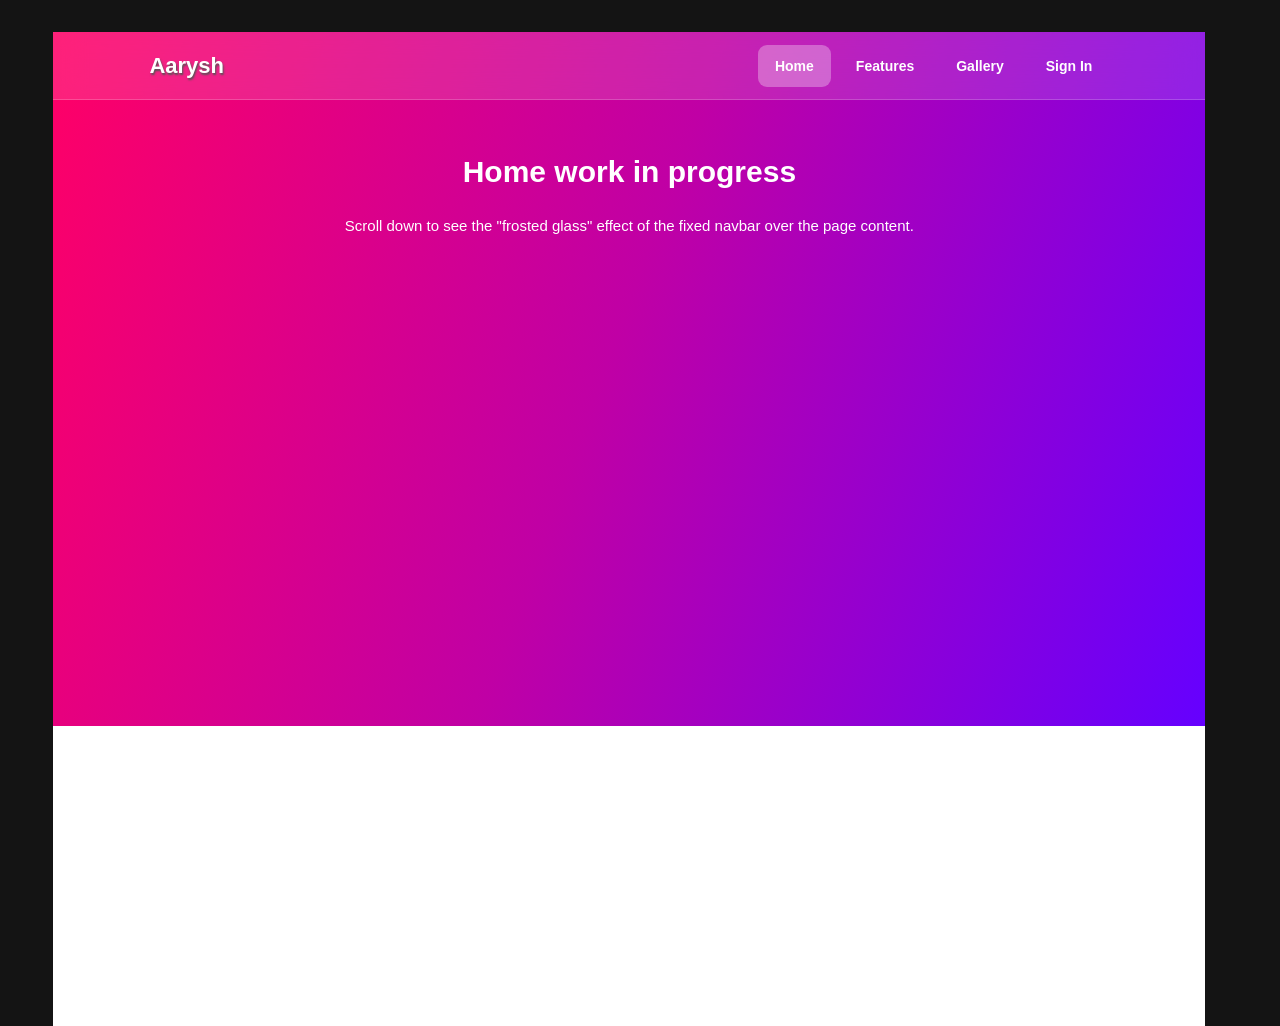
<file: index.html>
<!DOCTYPE html>
<html lang="en">
<head>
    <meta charset="UTF-8">
    <meta name="viewport" content="width=device-width, initial-scale=1.0">
    <title>Aura</title>

    <link rel="stylesheet" href="./style2.css">
</head>
<body>

    <nav class="navbar">
        <h2 class="logo">Aarysh</h2>

        <div class="nav-links">
            <a href="#" class="active">Home</a>
            <a href="#">Features</a>
            <a href="#">Gallery</a>
            <a href="#">Sign In</a>
        </div>
    </nav>

    <main>
        <section class="hero">
            <h1>Home work in progress
            </h1>
            <p>
                Scroll down to see the "frosted glass" effect of the fixed navbar over the page content.
            </p>
        </section>

        <section class="white-section"></section>
    </main>

</body>
</html>
</file>
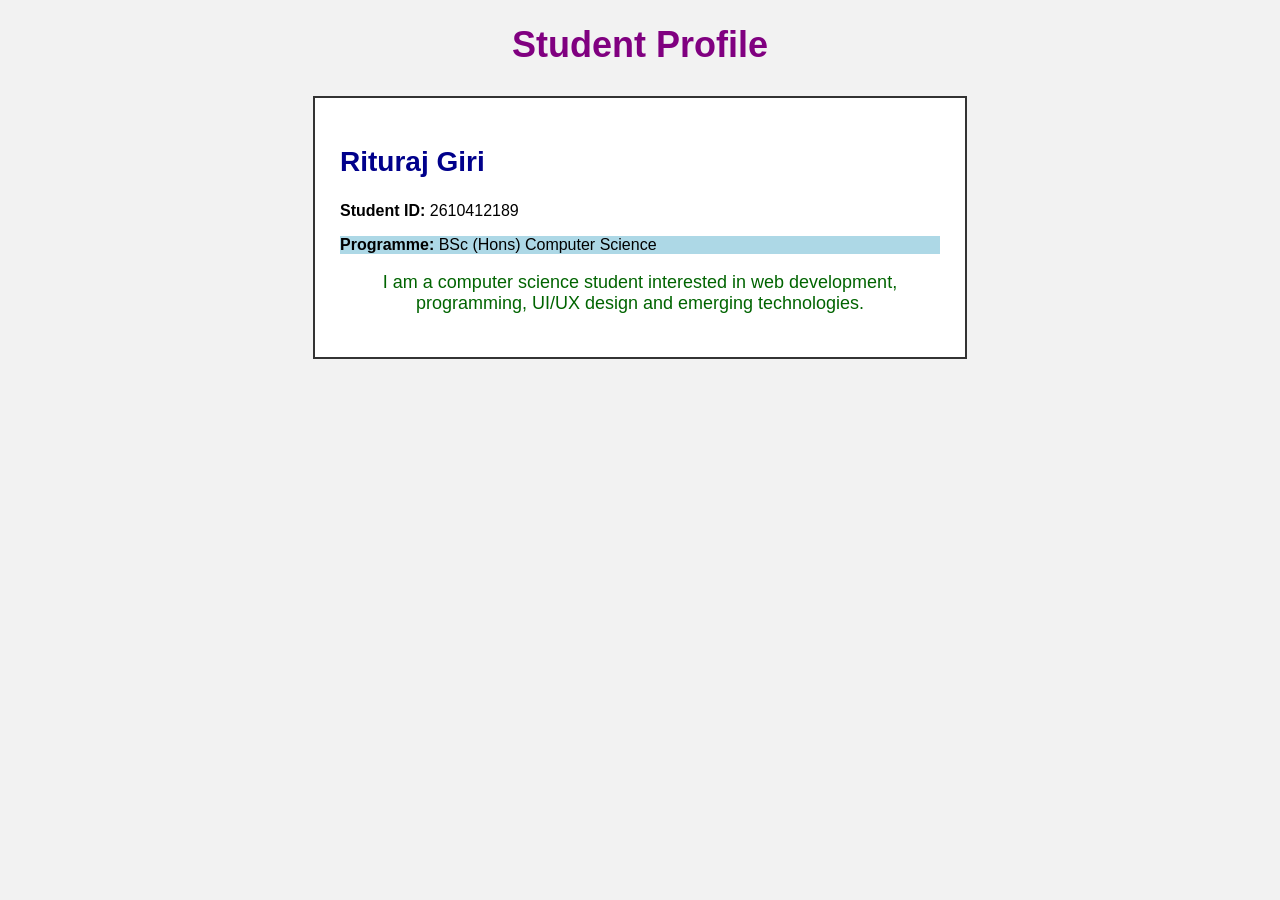
<file: task1.html>
<!DOCTYPE html>
<head>
    <title>Student Profile</title>
    <!-- External CSS -->
    <link rel="stylesheet" href="task1.css">
    <!-- Internal CSS -->
    <style>
        .description {
            color: darkgreen;
            font-size: 18px;
            text-align: center;
        }
        .programme {
            background-color: lightblue;
        }
    </style>
</head>
<body>
    <h1>Student Profile</h1>
    <div class="profile">
        <!-- Inline CSS -->
        <h2 style="color: darkblue; font-size: 28px;">
            Rituraj Giri
        </h2>
        <p>
            <strong>Student ID:</strong> 2610412189 
        </p>
        <p class="programme">
            <strong>Programme:</strong> BSc (Hons) Computer Science
        </p>
        <p class="description">
            I am a computer science student interested in web development,
            programming, UI/UX design and emerging technologies.
        </p>
    </div>
</body>
</html>
</file>
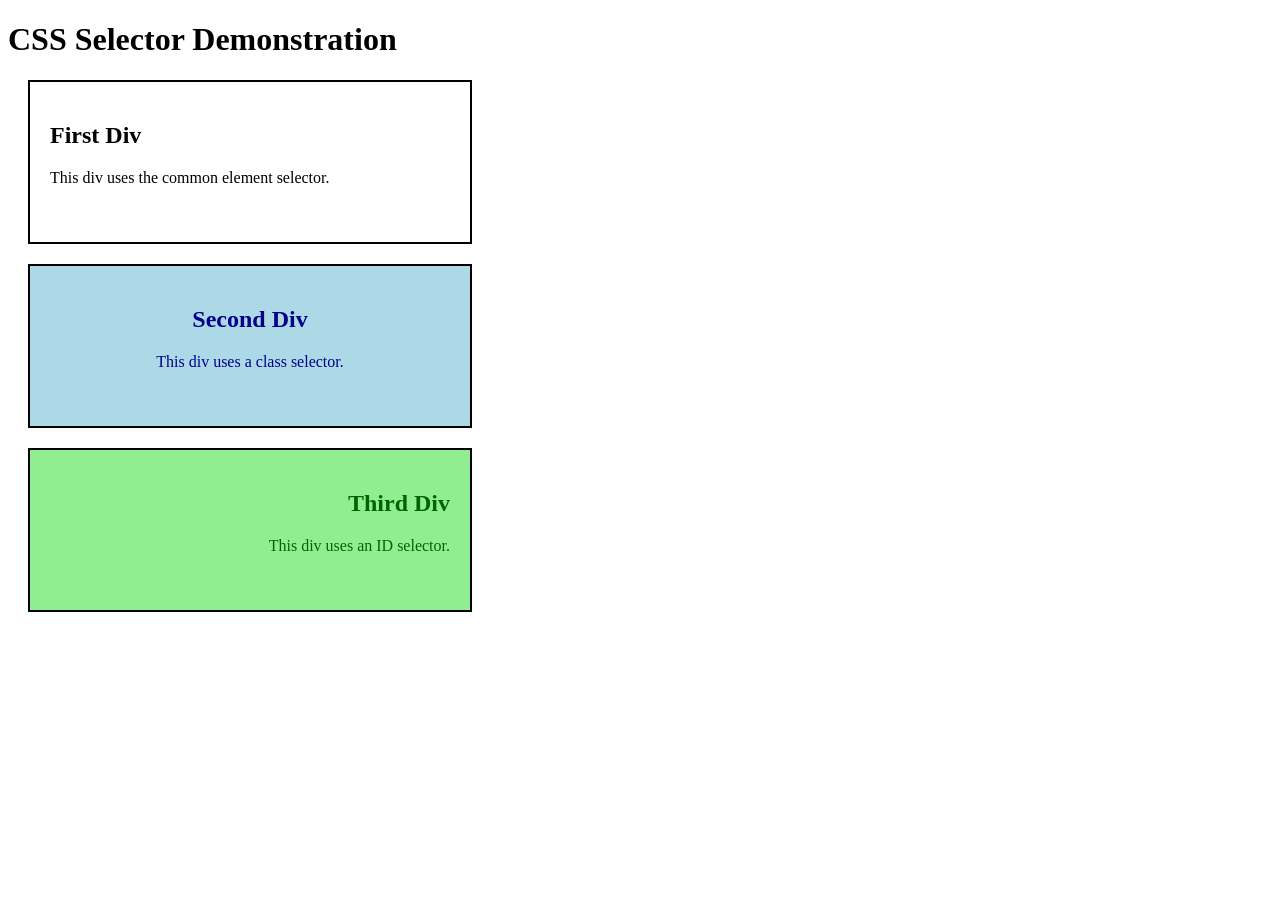
<file: task2.html>
<!DOCTYPE html>
<head>
    <title>CSS Selectors</title>
    <link rel="stylesheet" href="task2.css">
</head>
<body>
    <h1>CSS Selector Demonstration</h1>
    <div>
        <h2>First Div</h2>
        <p>This div uses the common element selector.</p>
    </div>
    <div class="second">
        <h2>Second Div</h2>
        <p>This div uses a class selector.</p>
    </div>
    <div id="third">
        <h2>Third Div</h2>
        <p>This div uses an ID selector.</p>
    </div>
</body>
</html>
</file>
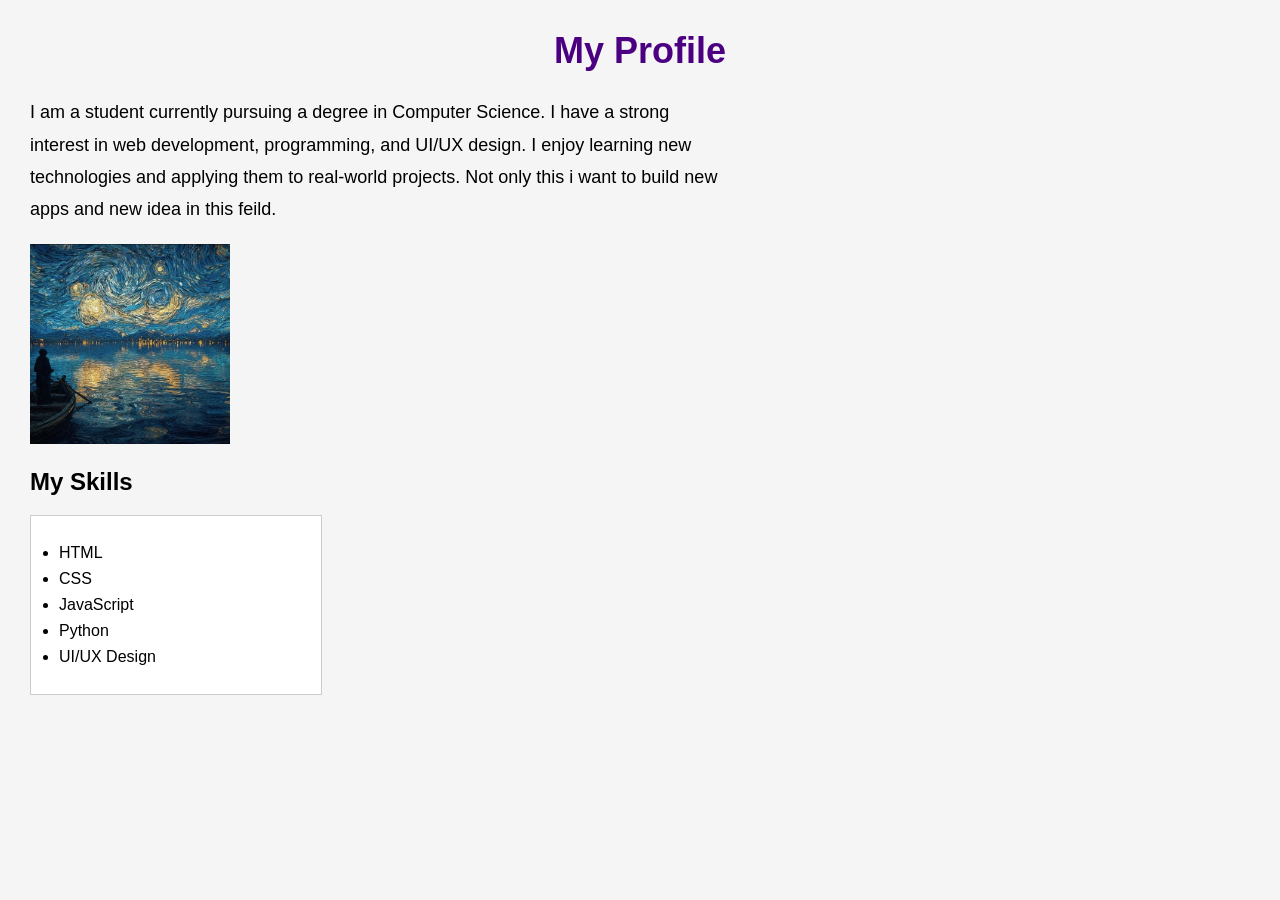
<file: week5.html>
<!DOCTYPE html>
<head>
    <title>My Profile</title>
    <link rel="stylesheet" href="style.css">
</head>
<body>
    <h1>My Profile</h1>
    <p class="profile">
        I am a student currently pursuing a degree in Computer Science. I have a strong interest in web development, programming, and UI/UX design. I enjoy learning new technologies and applying them to real-world projects.
        Not only this i want to build new apps and new idea in this feild.
    </p>
    <img src="a.png" alt="Profile Image">
    <h2>My Skills</h2>
    <ul class="skills">
        <li>HTML</li>
        <li>CSS</li>
        <li>JavaScript</li>
        <li>Python</li>
        <li>UI/UX Design</li>
    </ul>
</body>
</html>
</file>
<file: style2.css>
* {
    margin: 0;
    padding: 0;
    box-sizing: border-box;
}

body {
    background: #141414;
    font-family: Arial, Helvetica, sans-serif;
    color: white;
}

/* Navigation bar */
.navbar {
    position: fixed;
    top: 32px;
    left: 4.17%;
    width: 90%;
    height: 68px;
    padding: 0 7.5%;

    display: flex;
    align-items: center;
    justify-content: space-between;

    background: rgba(255, 255, 255, 0.13);
    backdrop-filter: blur(15px);
    -webkit-backdrop-filter: blur(15px);
    border-bottom: 1px solid rgba(255, 255, 255, 0.2);

    z-index: 1000;
}

.logo {
    font-size: 22px;
    font-weight: bold;
    text-shadow: 1px 2px 2px #555;
}

.nav-links {
    display: flex;
    align-items: center;
    gap: 8px;
}

.nav-links a {
    color: white;
    text-decoration: none;
    font-size: 14px;
    font-weight: bold;
    padding: 13px 17px;
    border-radius: 9px;
}

.nav-links .active {
    background: rgba(255, 255, 255, 0.3);
}

/* Gradient section */
.hero {
    width: 90%;
    margin-left: 4.17%;
    margin-top: 32px;
    height: 694px;
    padding: 123px 20px 0;
    text-align: center;

    background: linear-gradient(
        110deg,
        #ff0066 0%,
        #c000a5 48%,
        #6500ff 100%
    );
}

.hero h1 {
    font-size: 30px;
    font-weight: bold;
    margin-bottom: 26px;
}

.hero p {
    font-size: 15px;
    line-height: 1.5;
}

/* White section */
.white-section {
    width: 90%;
    height: 300px;
    margin-left: 4.17%;
    background: white;
}

/* Mobile layout */
@media (max-width: 600px) {
    .navbar {
        top: 0;
        left: 0;
        width: 100%;
        padding: 10px 12px;
        height: auto;
        min-height: 68px;
        flex-wrap: wrap;
    }

    .nav-links {
        gap: 0;
    }

    .nav-links a {
        font-size: 11px;
        padding: 10px 8px;
    }

    .hero {
        width: 100%;
        margin: 0;
        height: 694px;
        padding: 123px 10px 0;
    }

    .hero h1 {
        font-size: 24px;
    }

    .hero p {
        font-size: 13px;
    }

    .white-section {
        width: 100%;
        margin: 0;
    }
}
</file>
<file: task1.css>
body {
    background-color: #f2f2f2;
    font-family: Arial, sans-serif;
}

h1 {
    color: purple;
    font-size: 36px;
    text-align: center;
}

.profile {
    width: 600px;
    margin: 30px auto;
    padding: 25px;
    background-color: white;
    border: 2px solid #333;
}

p {
    font-size: 16px;
}
</file>
<file: task2.css>
/* First div*/
div {
    border: 2px solid black;
    padding: 20px;
    margin: 20px;
    width: 400px;
    height: 120px;
}
/* Second div */
.second {
    background-color: lightblue;
    color: darkblue;
    text-align: center;
}
/* Third div */
#third {
    background-color: lightgreen;
    color: darkgreen;
    text-align: right;
}
</file>
<file: style.css>
body {
    font-family: Arial, sans-serif;
    background-color: #f5f5f5;
    margin: 30px;
}
h1 {
    color: #4b0082;
    font-size: 36px;
    text-align: center;
}
.profile {
    font-size: 18px;
    line-height: 1.8;
    max-width: 700px;
}
img {
    width: 200px;
    height: 200px;
    object-fit: cover;
}
.skills {
    background-color: white;
    padding: 20px;
    width: 250px;
    border: 1px solid #ccc;
}
.skills li {
    margin: 8px;
}
</file>
